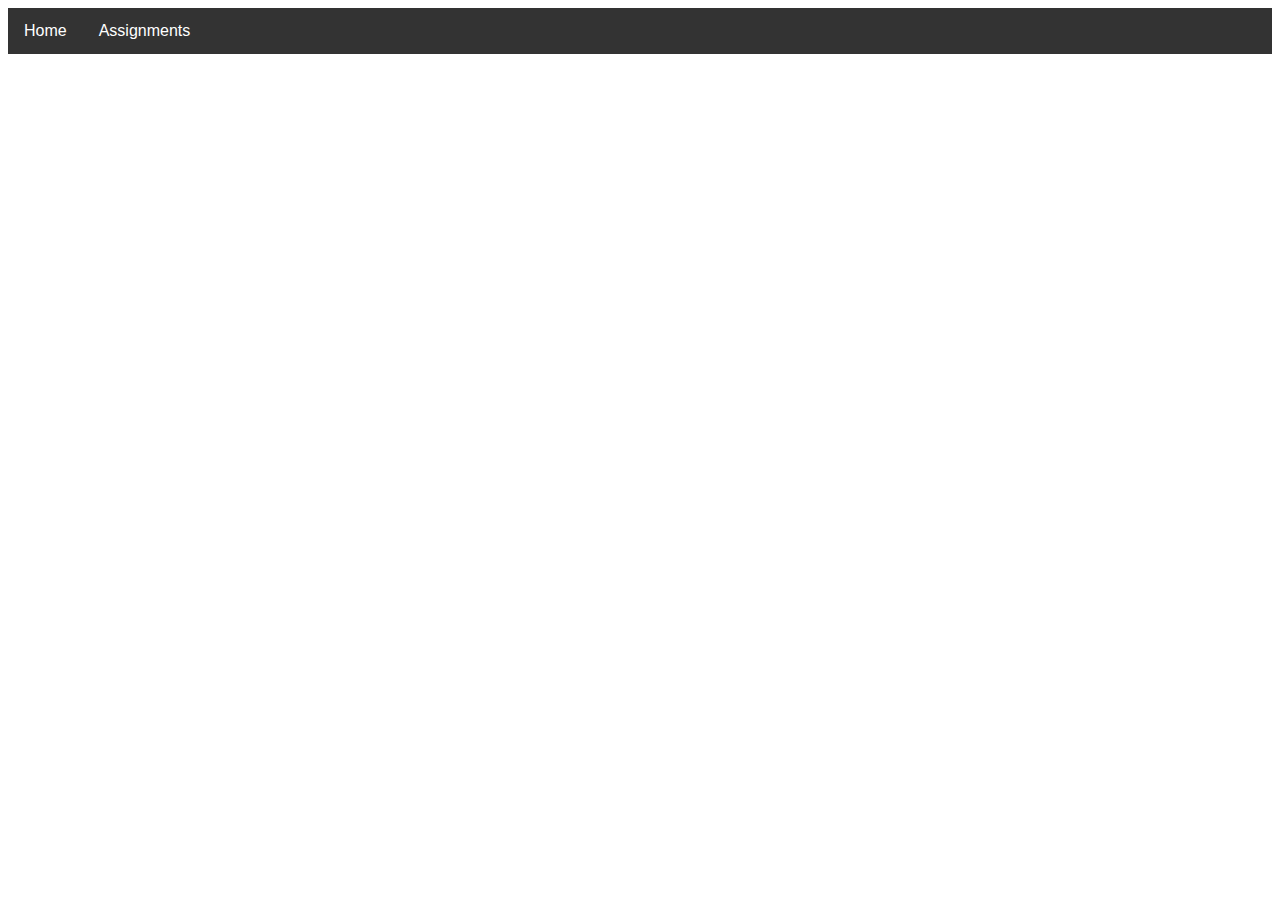
<file: index.html>
<!doctype html>

<html>
<head>
<meta charset="utf-8">

<title>Remoreras Assignment Space </title>
<style>
body {font-family: "Lato", sans-serif}
.button {
          background: #000;
            padding: 8px;
            border: none;
            color: #fff;
            font-family: 'Lucida Sans';
            margin-left: 165px;
            margin-top: 20px;
            outline: none;
            cursor: pointer;
            transition: .5s;
        }
        button:hover{
            background: #333;
        }
        .background{
    height: 100vh;
    width: 100%;
}
</style>
<!-- Load external CSS styles -->
<link rel="stylesheet" href="styles.css">

</head>

<body>

<div class="navbar">
  <a href="index.html">Home</a>
  <div class="dropdown">
    <button class="dropbtn">Assignments
      <i class="fa fa-caret-down"></i>
    </button> 
    <div class="dropdown-content">
        <a href="Activity1.html" > Conversion</a>
        <a href="Activity2.html" > Income Tax Calculator</a>
        <a href="Activity3.html"> First N Natural Numbers</a>
        <a href="Activity4.html"> Payroll</a>
    </div>
</div> 
</div>       
    </body>

</html>
</file>
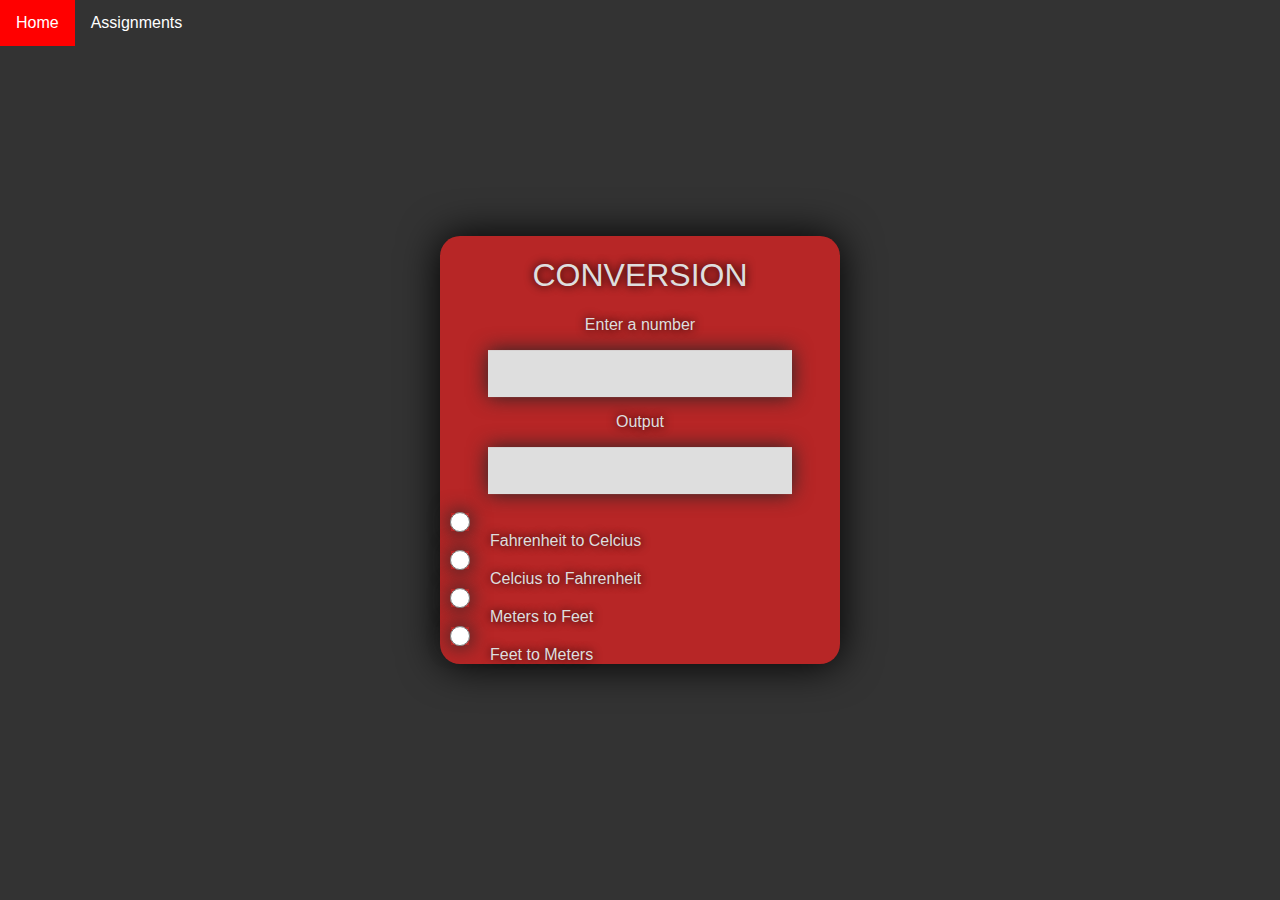
<file: Activity1.html>
<!DOCTYPE html>
<html>
<head>
<title> Conversions</title>
<style>
     body {
            padding: 0;
            margin: 0;
            background-color: #333;
            font-family: 'Lucida Sans', 'Lucida Sans Regular', 'Lucida Grande', 'Lucida Sans Unicode', Geneva, Verdana, sans-serif;
        }
        .container {
            position: absolute;
            top: 50%;
            left: 50%;
            transform: translate(-50%,-50%);
            background: #b72626;
            width: 400px;
            height: auto;
            border-radius: 20px;
            box-shadow: 0px 0px 40px #000;
        }
        h1 {
            text-transform: uppercase;
            color: #dedede;
            text-align: center;
            text-shadow: 0px 0px 10px rgba(0, 0, 0, 1)
        }
        input {
            display: block;
            width: 300px;
            height: 45px;
            border: none;
            background: #dedede;
            border-radius: 0%;
            box-shadow: 0px 0px 20px #262626;
            margin: 0 auto;
            outline: none;
            font-size: 20px;
            font-weight: bold;
            font-family: 'Lucida Sans';
            text-align: center;
        }
        p {
            color: #dedede;
            text-align: center;
            text-shadow: 0px 0px 10px rgba(0, 0, 0, 1)
        }
        label {
            color: #dedede;
            margin-top: 75px;
            margin-left: 50px;
            text-align: center;
            text-shadow: 0px 0px 10px rgba(0, 0, 0, 1)
        }
        .toggle {
            float:center;
            width: 20px;
            height: 20px;
            padding: 4px;
            text-align:right;
            -webkit-border-radius: 100%;
            -moz-border-radius: 100%;
            border-radius: 100%;
            margin: auto 10px;
        }
        .toggle:hover {
            cursor: pointer;
            -webkit-box-shadow: 0px 0px 3px 3px rgba(155, 155, 255, 0.2);
            box-shadow: 0px 0px 3px 3px rgba(155, 155, 255, 0.2);
        }

        .toggle:checked {
            -webkit-box-shadow: 0px 0px 3px 3px rgba(155, 155, 255, 0.2);
            box-shadow: 0px 0px 3px 3px rgba(155, 155, 255, 0.2);
        }
        .toggle:after {
            content: '';
            text-shadow: 0 -1px 0 #bfbfbf;
            position: relative;
            width: 100%;
            height: 100%;
            float: left;
            margin: auto;
            -webkit-border-radius: 100%;
            -moz-border-radius: 100%;
            border-radius: 100%;
        }
        .toggle:checked:after {
            color: #85ada7;
            text-shadow: 0 1px 0 #669991;
    </style>
    <link rel="stylesheet" href="styles.css">
    </head>
<body>
<div class="navbar">
  <a href="index.html">Home</a>
  <div class="dropdown">
    <button class="dropbtn">Assignments
      <i class="fa fa-caret-down"></i>
    </button> 
    <div class="dropdown-content">
        <a href="Activity1.html" > Conversion</a>
        <a href="Activity2.html" > Income Tax Calculator</a>
        <a href="Activity3.html"> First N Natural Numbers</a>
        <a href="Activity4.html"> Payroll</a>
    </div>
</div>
</div>


<div class= "container">
<h1> Conversion </h1>
<p> Enter a number</p>
<input id="n1" type="text" onkeyup="Conv()"></input>
<p> Output</p>
<input id="ans" type="text" readonly></input><br>
      <input type="radio" name="formula" id="FahCel" class="toggle"></input>
      <label for="FahCel">Fahrenheit to Celcius</label>
      <input type="radio" name="formula" id="CelFah" class="toggle"></input>
      <label for="CelFah">Celcius to Fahrenheit</label>
      <input type="radio" name="formula" id="MetFeet" class="toggle"></input>
      <label for="MetFeet">Meters to Feet</label>
      <input type="radio" name="formula" id="FeetMet" class="toggle"></input>
      <label for="FeetMet">Feet to Meters</label>
</div>
</body>
<script>
    function Conv(){
  var n = document.getElementById("n1").value;
  var formula1 = document.getElementById("FahCel");
  var formula2 = document.getElementById("CelFah");
  var formula3 = document.getElementById("MetFeet");
  var formula4 = document.getElementById("FeetMet");
  
  if(formula1.checked==true){ 
    var form1 = (n - 32) * 5 / 9;
   document.getElementById("ans").value = form1 + String.fromCharCode(176) + "F" ;
  }
  else if(formula2.checked==true){
    var form2 = (n * 1.8) + 32;
    document.getElementById("ans").value =  form2 + String.fromCharCode(176) + "C";
  }
  else if(formula3.checked==true){
    var form3 = n * 3.2808;
    document.getElementById("ans").value = form3 + " Ft";
  }
  else if(formula4.checked==true){
    var form4 = n * 0.3408;
    document.getElementById("ans").value = form4 + " M";
  }
}
</script>
</body>
</html>
</file>
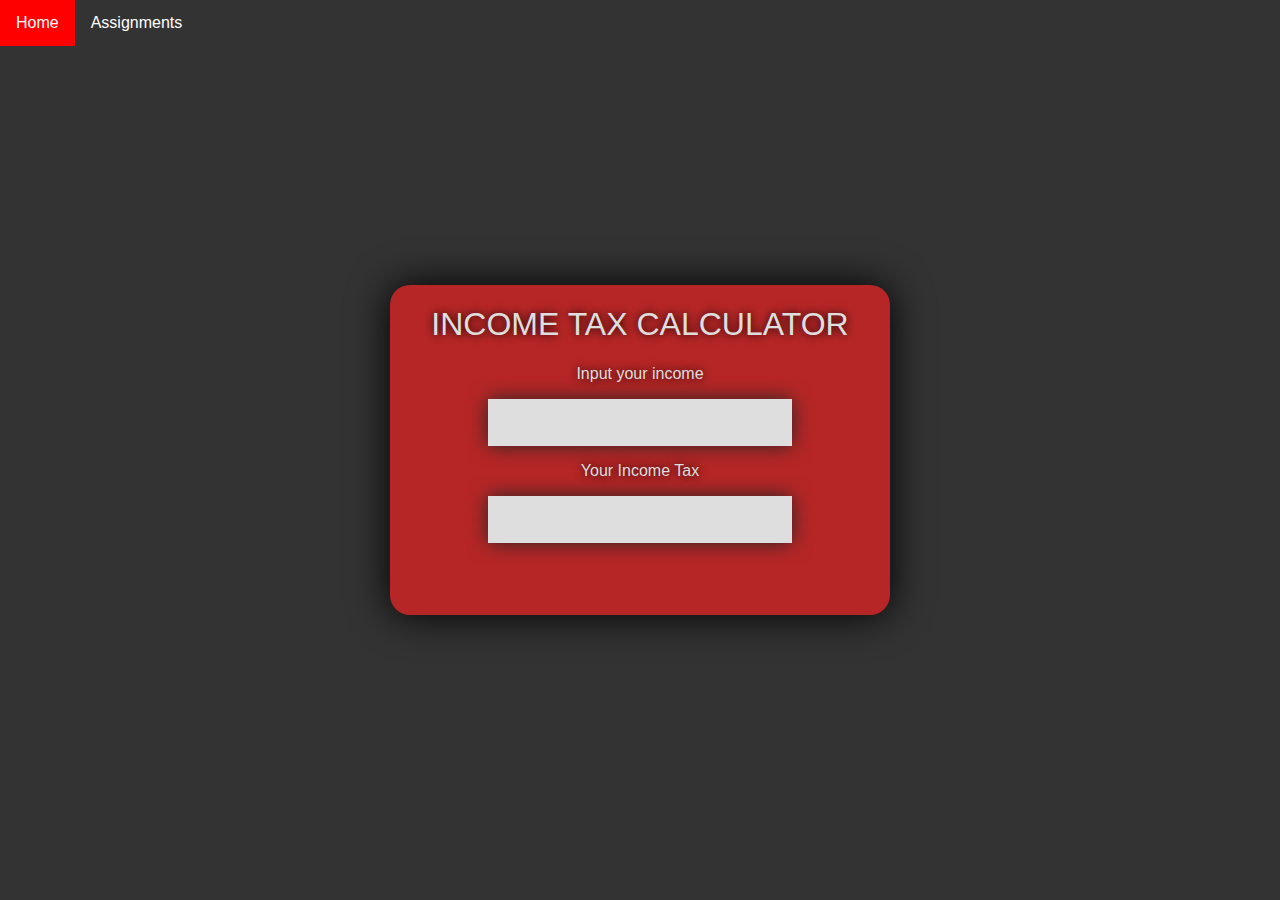
<file: Activity2.html>
<!DOCTYPE html>
<html>
<head>
<title>Income Tax Calculator</title>
<style>
     body {
            padding: 0;
            margin: 0;
            background-color: #333;
            font-family: 'Lucida Sans', 'Lucida Sans Regular', 'Lucida Grande', 'Lucida Sans Unicode', Geneva, Verdana, sans-serif;
        }
        .container {
            position: absolute;
            top: 50%;
            left: 50%;
            transform: translate(-50%,-50%);
            background: #b72626;
            width: 500px;
            height: 330px;
            border-radius: 20px;
            box-shadow: 0px 0px 40px #000;
        }
        h1 {
            text-transform: uppercase;
            color: #dedede;
            text-align: center;
            text-shadow: 0px 0px 10px rgba(0, 0, 0, 1)
        }
        h2 {
            color: #dedede;
            text-align: center;
            text-shadow: 0px 0px 10px rgba(0, 0, 0, 1)
        }
        label {
            color: #dedede;
            text-align: center;
            text-shadow: 0px 0px 10px rgba(0, 0, 0, 1)
        }
        p {
            color: #dedede;
            text-align: center;
            text-shadow: 0px 0px 10px rgba(0, 0, 0, 1)
        }
        input {
            display: block;
            width: 300px;
            height: 45px;
            border: none;
            background: #dedede;
            border-radius: 0%;
            box-shadow: 0px 0px 20px #262626;
            margin: 0 auto;
            outline: none;
            font-size: 20px;
            font-weight: bold;
            font-family: 'Lucida Sans';
            text-align: center;
        }
        button {
          background: #000;
            padding: 8px;
            border: none;
            color: #fff;
            font-family: 'Lucida Sans';
            margin-left: 215px;
            margin-top: 15px;
            outline: none;
            cursor: pointer;
            transition: .5s;
        }
        button:hover{
            background: #333;
        }
    </style>
    <link rel="stylesheet" href="styles.css">
    </head>
<body>
<div class="navbar">
  <a href="index.html">Home</a>
  <div class="dropdown">
    <button class="dropbtn">Assignments
      <i class="fa fa-caret-down"></i>
    </button> 
    <div class="dropdown-content">
        <a href="Activity1.html" > Conversion</a>
        <a href="Activity2.html" > Income Tax Calculator</a>
        <a href="Activity3.html"> First N Natural Numbers</a>
        <a href="Activity4.html"> Payroll</a>
    </div>
  </div>
</div>



<div class="container">
<h1> Income Tax Calculator</h1>
<p> Input your income</p>
<input id="n1" type="text" onkeyup="IncomeTax()"></input> 
<p> Your Income Tax</p>
<input id="tax" type="text" readonly></input>
</div>


<script>
function IncomeTax() {
    
    var n = document.getElementById("n1").value;
    var cur = '\u20B1';
    
    if (n < 250000) {
        document.getElementById("tax").value = 0;
    }
    else if (n >= 250000 && n < 400000) {
        var tax1 = (n - 250000) * 0.2; 
        document.getElementById("tax").value = cur + tax1;
    }
    else if (n >= 400000 && n < 800000){
        var tax2 = ((n - 400000) * 0.25) + 30000; 
        document.getElementById("tax").value =  cur + tax2;
    }
    else if (n >= 800000 && n < 2000000) {
        var tax3 = ((n - 800000) * 0.30) + 130000;
        document.getElementById("tax").value =  cur + tax3;
    }
    else if (n >= 2000000 && n < 8000000) {
        var tax4 = ((n - 2000000) * 0.32) + 490000;
        document.getElementById("tax").value =  cur + tax4;
    }
    else if (n >= 8000000) {
        var tax5 = ((n - 8000000) * 0.35) + 2410000;
        document.getElementById("tax").value =  cur + tax5;
    }
    else {
        document.getElementById("tax").value = "THAT IS INVALID, HUMAN";
    }
}
</script>
</body>
</html>
</file>
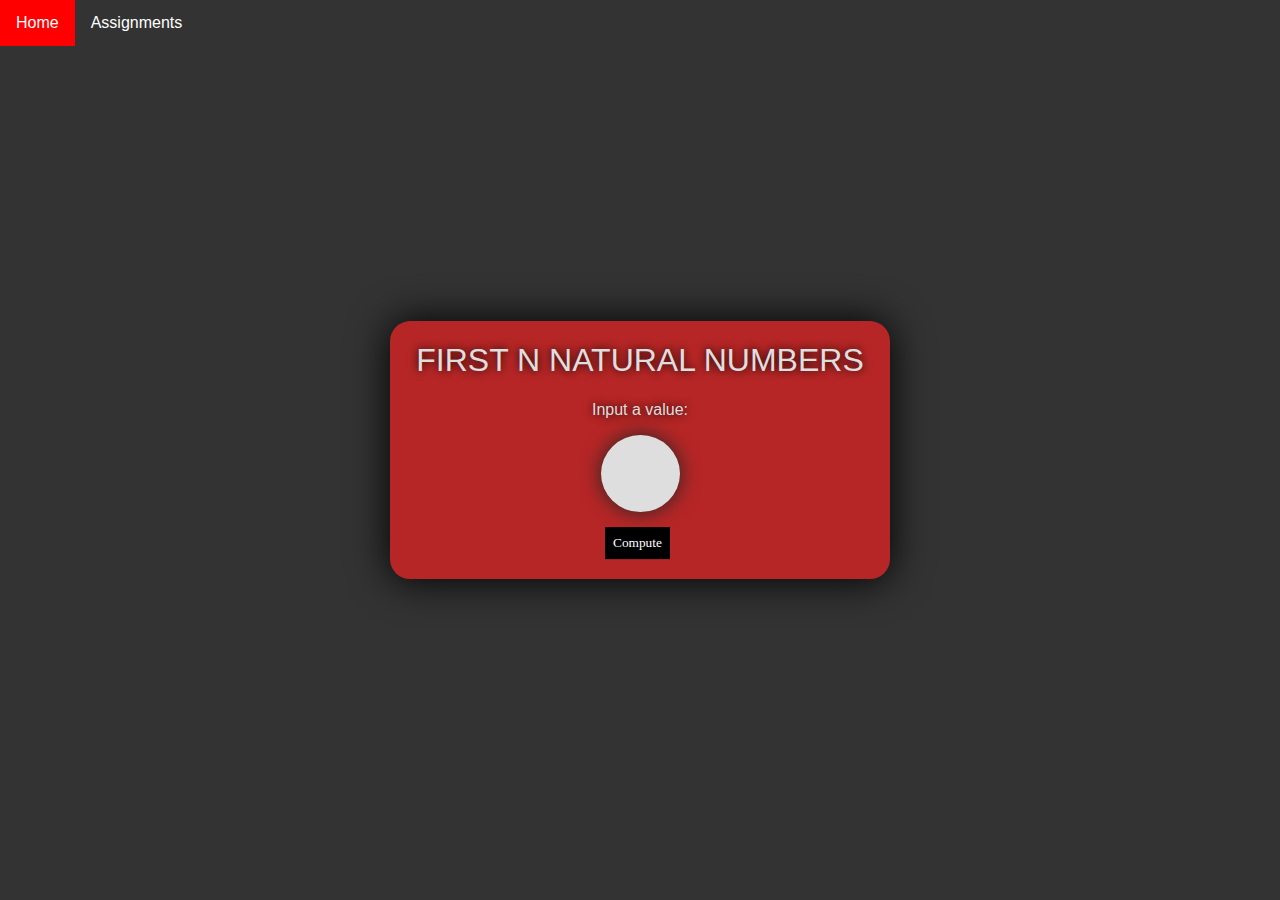
<file: Activity3.html>
<!DOCTYPE html>
<html>
<head>
<title>The First N Numbers</title>
<style>
     body {
            padding: 0;
            margin: 0;
            background-color: #333;
            font-family: 'Lucida Sans', 'Lucida Sans Regular', 'Lucida Grande', 'Lucida Sans Unicode', Geneva, Verdana, sans-serif;
        }
        .container {
            position: absolute;
            top: 50%;
            left: 50%;
            transform: translate(-50%,-50%);
            background: #b72626;
            width: 500px;
            height: auto;
            border-radius: 20px;
            box-shadow: 0px 0px 40px #000;
        }
        h1 {
            text-transform: uppercase;
            color: #dedede;
            text-align: center;
            text-shadow: 0px 0px 10px rgba(0, 0, 0, 1)
        }
        h2 {
            color: #dedede;
            text-align: center;
            text-shadow: 0px 0px 10px rgba(0, 0, 0, 1)
        }
        label {
            text-transform: uppercase;
            color: #dedede;
            text-align: center;
            text-shadow: 0px 0px 10px rgba(0, 0, 0, 1)
        }
        p {
            color: #dedede;
            text-align: center;
            text-shadow: 0px 0px 10px rgba(0, 0, 0, 1)
        }
        input {
            display: block;
            width: 75px;
            height: 75px;
            border: none;
            background: #dedede;
            border-radius: 50%;
            box-shadow: 0px 0px 20px #262626;
            margin: 0 auto;
            outline: none;
            font-size: 20px;
            font-weight: bold;
            font-family: 'Lucida Sans';
            text-align: center;
        }
        button {
          background: #000;
            padding: 8px;
            border: none;
            color: #fff;
            font-family: 'Lucida Sans';
            margin-left: 215px;
            margin-top: 15px;
            outline: none;
            cursor: pointer;
            transition: .5s;
        }
        button:hover{
            background: #333;
        }
    </style>
    <link rel="stylesheet" href="styles.css">
    </head>
<body>
<div class="navbar">
  <a href="index.html">Home</a>
  <div class="dropdown">
    <button class="dropbtn">Assignments
      <i class="fa fa-caret-down"></i>
    </button> 
    <div class="dropdown-content">
        <a href="Activity1.html" > Conversion</a>
        <a href="Activity2.html" > Income Tax Calculator</a>
        <a href="Activity3.html"> First N Natural Numbers</a>
        <a href="Activity4.html"> Payroll</a>
    </div>
  </div>
</div>



<div class="container">
<h1> First N Natural Numbers</h1>
<p> Input a value: </p>
<input id="n1" type="number"></input>
<button onclick="Nnum()">Compute</button>

<h2 id="title1"></h2>
<p id="fac"></p>
<h2 id="title2"></h2>
<p id="sum"></p>
<h2 id="title3"></h2>
<p id="ave"></p>

</div>

<script>
function Nnum() {
    var n = document.getElementById("n1").value*1;
    
    var loop,fac;
    
    loop=1;
    fac=1;

    while(loop <= n) {
        fac = fac * loop;
        loop++
    }
    document.getElementById("title1").innerHTML=
      "The Factorial of "+n+" is:";
    document.getElementById("fac").innerHTML=fac;

   var loop2,sum;

    loop2=1;
    sum=0;
    do {
        sum = loop2 + sum;
        loop2++;
    } while(loop2 <= n) 
    
    document.getElementById("title2").innerHTML=
    "The Sum of the first "+n+" natural numbers is:";
    document.getElementById("sum").innerHTML=sum;
    
    var sum1=0;
    
    for(let loop3 = 1; loop3 <= n; loop3++) {
        sum1 = loop3 + sum1;
    }
    var ave = sum1 / n;
    document.getElementById("title3").innerHTML=
      "The Average of the first "+n+" natural numbers is:";
    document.getElementById("ave").innerHTML=ave;
}
</script>
</body>

</html>
</file>
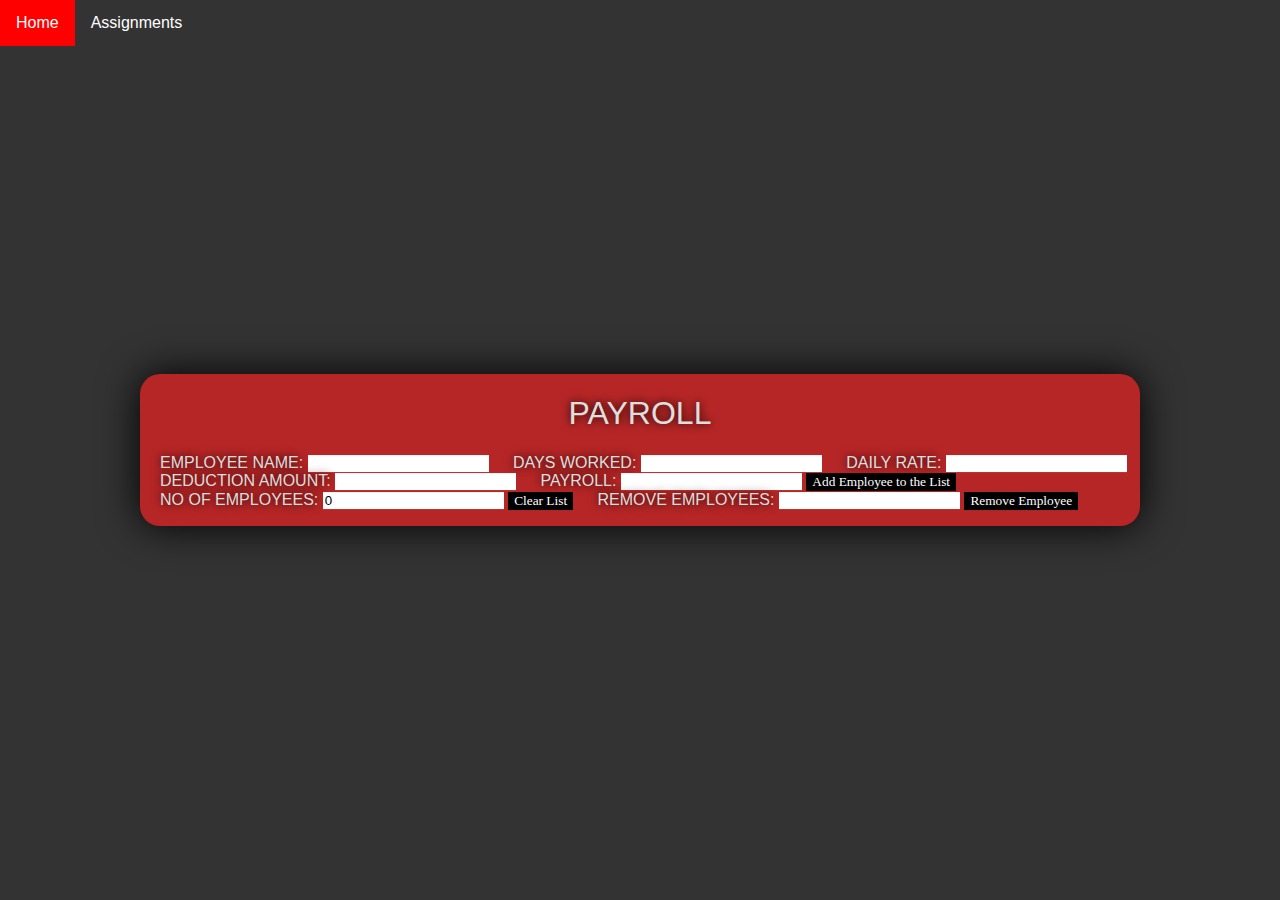
<file: Activity4.html>
<!DOCTYPE html>
<html>
<head>
<title>Payroll</title>
<style>
     body {
            padding: 0;
            margin: 0;
            background-color: #333;
            font-family: 'Lucida Sans', 'Lucida Sans Regular', 'Lucida Grande', 'Lucida Sans Unicode', Geneva, Verdana, sans-serif;
        }
        .container {
            
            position: absolute;
            top: 50%;
            left: 50%;
            transform: translate(-50%,-50%);
            background: #b72626;
            width: 1000px;
            height: auto;
            border-radius: 20px;
            box-shadow: 0px 0px 40px #000;
        }
        h1 {
            text-transform: uppercase;
            color: #dedede;
            text-align: center;
            text-shadow: 0px 0px 10px rgba(0, 0, 0, 1)
        }
        h2 {
            color: #dedede;
            text-align: center;
            text-shadow: 0px 0px 10px rgba(0, 0, 0, 1)
        }
        label {
            text-transform: uppercase;
            color: #dedede;
            text-align: center;
            text-shadow: 0px 0px 10px rgba(0, 0, 0, 1);
            margin-left: 20px;
        }
        p {
            color: #dedede;
            text-align: center;
            text-shadow: 0px 0px 10px rgba(0, 0, 0, 1);
        }
        input {
            border: none;
        }
        button {
          background: #000;
            border: none;
            color: #fff;
            font-family: 'Lucida Sans';
            outline: none;
            cursor: pointer;
            transition: .5s;
        }
        button:hover{
            background: #333;
        }
        #list {
          font-family: "Trebuchet MS", Arial, Helvetica, sans-serif;
          border-collapse: collapse;
          width: 100%;

        }
        
        #list td, #list th {
          border: 1px solid #ddd;
          padding: 8px;
        }
        
        #list tr:nth-child(even){background-color: #27292A;}
        #list tr:nth-child(odd){background-color: #4F575D;}
             
        
        #list th {
          padding-top: 12px;
          padding-bottom: 12px;
          text-align: left;
          background-color: #000000;
          color: white;
        }
    </style>
    <link rel="stylesheet" href="styles.css">
    </head>
<body>
<div class="navbar">
  <a href="index.html">Home</a>
  <div class="dropdown">
    <button class="dropbtn">Assignments
      <i class="fa fa-caret-down"></i>
    </button> 
    <div class="dropdown-content">
        <a href="Activity1.html" > Conversion</a>
        <a href="Activity2.html" > Income Tax Calculator</a>
        <a href="Activity3.html"> First N Natural Numbers</a>
        <a href="Activity4.html"> Payroll</a>
    </div>
  </div>
</div>
<body onload="CreateTable()">
<div class="container">
<h1> Payroll </h1>
<label for="emply"> Employee Name: </label>
<input id="emply"  type="text" oninput="Computation()"></input>

<label for="day"> Days Worked: </label>
<input id="day" type="number" oninput="Computation()"></input>

<label for="dlyrate"> Daily Rate: </label>
<input id="dlyrate" type="number" oninput="Computation()"></input><br>

<label for="deduamnt"> Deduction Amount: </label>
<input id="deduamnt" type="number" onkeyup="Computation()"></input>

<label for="pay"> Payroll: </label>
<input id="pay" type="number" readonly></input>

<button onclick="AddEmployee()"> Add Employee to the List</button>

<br><label for="noemply"> No of Employees: </label>
<input id="noemply" type="number" readonly></input>

<button onclick="ClearList()"> Clear List </button>

<label for="rememply"> Remove Employees: </label>
<input id="rememply" type="number"></input>

<button onclick="RemoveEmployee()"> Remove Employee </button>

<p id="list"></p>
</div>

<script>
function CreateTable(){
    var list=[];
    document.getElementById("noemply").value=list.length;
    document.getElementById("list").innerHTML="";
}

function Computation(){ 
    var gross, net, deduamnt, day,dlyrate ;
    deduamnt = document.getElementById("deduamnt").value*1;
    day = document.getElementById("day").value*1;
    dlyrate = document.getElementById("dlyrate").value*1; 

    gross = dlyrate*day;
    net = gross-deduamnt;

    document.getElementById("pay").value=net;

} 
function ClearList(){
    var clear =confirm("Delete all employees in the list?");

    if (clear) {
        CreateTable();  
    }
}

function AddEmployee(){ 

  var newemply = {
    "emply": "1", 
    "day": 1,
    "dlyrate": 0,  
    "deduamnt": 0, 
    "deductit": function deductit(){
        return Math.round(this.dlyrate*this.day*100);
    },
    "paycomputation": function paycomputation(){
        return Math.round(this.deductit()-this.deduamnt*100/100);
    } 
  };
  newemply.emply=document.getElementById("emply").value;
  newemply.day=document.getElementById("day").value;
  newemply.dlyrate=document.getElementById("dlyrate").value;
  newemply.deduamnt=document.getElementById("deduamnt").value;

  list.push(newemply);

  document.getElementById("noemply").value=list.length;

  ShowTable();
}
  function RemoveEmployee(){
    var emplynum, del;

    emplynum = document.getElementById("rememply").value;
    del = confirm("Remove Employee No. " +emplynum+ "?");

    if(del){
      list.splice(emplynum-1,1);
      document.getElementById("noemply").value=list.length;
      ShowTable();
    } 
  }
  function ShowTable(){
    var theader, tbody, tb, tfooter, emplylength, emplynum, ttext, groamnt, payamnt, loop;

        theader ="<thead>";
            theader+="<tr>";
            theader+="<th>No.</th>";
            theader+='<th style="text-align:left">Employee Name</th>';
            theader+="<th>Days Worked</th>";
            theader+='<th style="text-align:right">Daily Rate</th>';
            theader+='<th style="text-align:right">Gross Pay</th>';
            theader+='<th style="text-align:right">Deduction Amount</th>';
            theader+="<th>Net Pay</th>";
            theader+="</tr>";
            theader+="</thead>";
                    

        emplylength= list.length;

      for ( loop = 0, ttext = "", tbody = ''; loop < emplylength; loop++){
        emplynum = loop + 1;

              tbody += "<tr>"
                +'<td>'+emplynum+' </td>'
                +'<td>'+list[loop].emply+' </td>'
                +'<td style="text-align:right">'+list[loop].day+'</td>'
                +'<td style="text-align:right">'+list[loop].dlyrate+'</td>'
                +'<td style="text-align:right">'+list[loop].deductit()+'</td>'       
                +'<td style="text-align:right">'+list[loop].deduamnt+'</td>'            
                +'<td style="text-align:right">'+list[loop].paycomputation()+'</td>' 
                +"</tr>";
      }     
      document.getElementById("list").innerHTML="<table>"+theader+tbody+"</table>";
  }
  var list =[];
</script>
</body>
</html>
</file>
<file: styles.css>
/* Place your CSS styles in this file */

h1 {
    text-align: center;
    font-family: "Source Sans Pro", sans-serif;
    font-weight: normal;
}
.background{
    height: 100vh;
    width: 100%;
    background-image tenor.com/view/nenomae-inanis-inanis-ina-hololive-hololive-en-gif-18431034('ina.gif') no-repeat center center fixed; 
        -webkit-background-size: cover;
        -moz-background-size: cover;
        -o-background-size: cover;
        background-size: cover;
        display: flex;
        align-items: center;
        justify-content: center;
        text-align: center;
        color: white;
}
/* Navbar container */
.navbar {
  overflow: hidden;
  background-color: #333;
  font-family: Arial;
}

/* Links inside the navbar */
.navbar a {
  float: left;
  font-size: 16px;
  color: white;
  text-align: center;
  padding: 14px 16px;
  text-decoration: none;
}

/* The dropdown container */
.dropdown {
  float: left;
  overflow: hidden;
}

/* Dropdown button */
.dropdown .dropbtn {
  font-size: 16px;
  border: none;
  outline: none;
  color: white;
  padding: 14px 16px;
  background-color: inherit;
  font-family: inherit; /* Important for vertical align on mobile phones */
  margin: 0; /* Important for vertical align on mobile phones */
}

/* Add a red background color to navbar links on hover */
.navbar a:hover, .dropdown:hover .dropbtn {
  background-color: red;
}

/* Dropdown content (hidden by default) */
.dropdown-content {
  display: none;
  position: absolute;
  background-color: #f9f9f9;
  min-width: 160px;
  box-shadow: 0px 8px 16px 0px rgba(0,0,0,0.2);
  z-index: 1;
}

/* Links inside the dropdown */
.dropdown-content a {
  float: none;
  color: black;
  padding: 12px 16px;
  text-decoration: none;
  display: block;
  text-align: left;
}

/* Add a grey background color to dropdown links on hover */
.dropdown-content a:hover {
  background-color: #ddd;
}

/* Show the dropdown menu on hover */
.dropdown:hover .dropdown-content {
  display: block;
}
</file>
